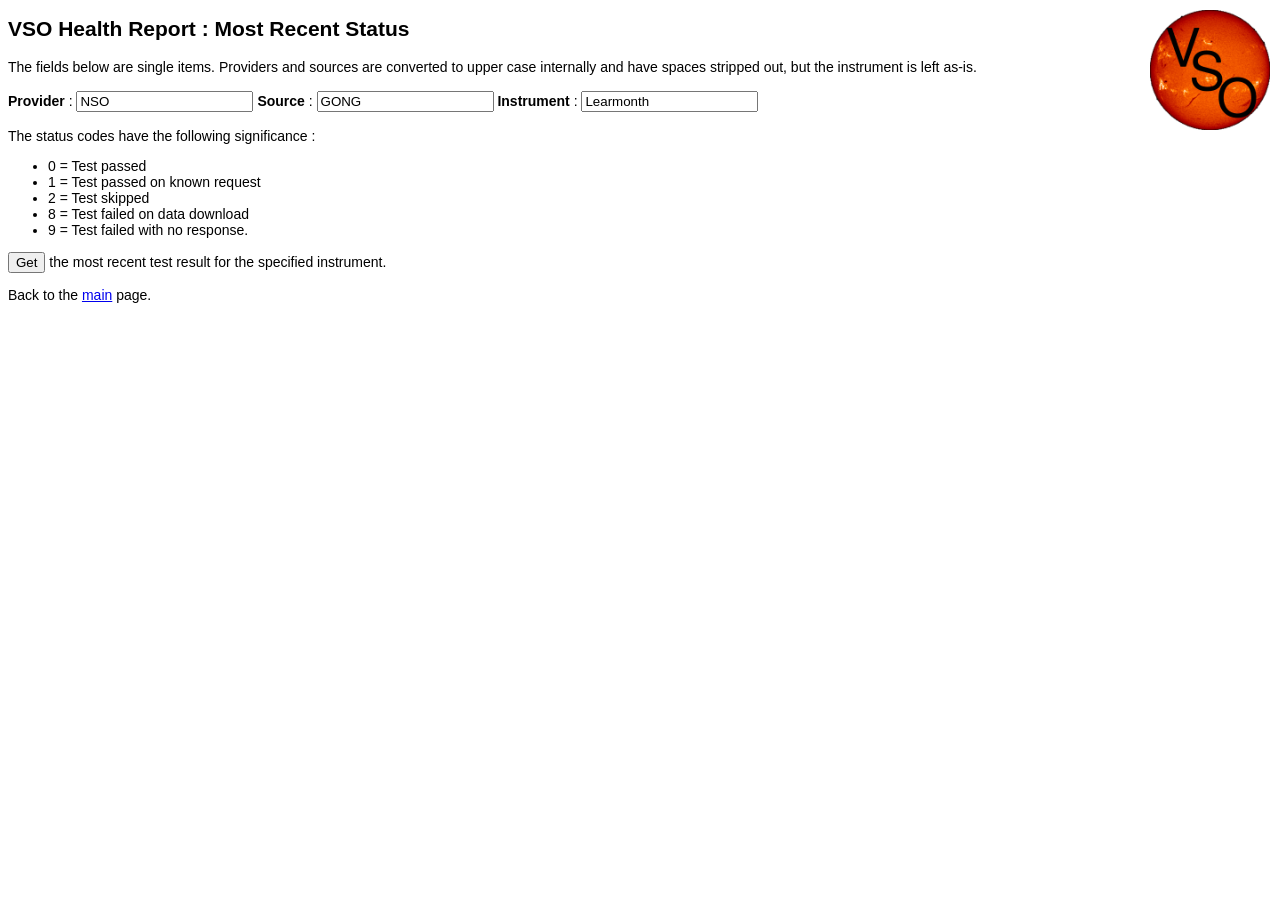
<file: web_page/mostRecent.html>
<!DOCTYPE html>
<html lang="en">
<head>

<title>HealthReport</title>

<!-- Set a nice font, etc. -->
<link rel="stylesheet" href="css/font.css">

</head>

<body>

<div style="position:absolute; top:10px; right:10px;">
  <img src="vso_logo.png" alt="VSO Logo" style="max-height:120px;">
</div>


<script src="js/mostRecent.js"></script>

<H2>VSO Health Report : Most Recent Status</h2>

<P>
The fields below are single items.
Providers and sources are converted to upper case internally and have spaces stripped out, but
the instrument is left as-is.<br><br>

<b>Provider</b> :   <input type="text" id="providerBox"    maxlength="20" value="NSO">
<b>Source</b> :     <input type="text" id="sourceBox"      maxlength="20" value="GONG">
<b>Instrument</b> : <input type="text" id="instrumentBox"  maxlength="20" value="Learmonth"><br><br>

The status codes have the following significance :
<ul>
 <li>0 = Test passed</li>
 <li>1 = Test passed on known request</li>
 <li>2 = Test skipped</li>
 <li>8 = Test failed on data download</li>
 <li>9 = Test failed with no response.</li>
</ul>

<button onclick="mostRecent();">Get</button> the most recent test result for the specified instrument.
</p>

<P>
Back to the <A href="index.html" target="_blank">main</a> page.
</p>

<P id="resultPara"></p>

</body>
</file>
<file: web_page/css/font.css>
/*
 * Cascading style sheet to set a nice font.
 */

body {
 font: 14px Tahoma, Verdana, Arial, Helvetica, sans-serif;
}
</file>
